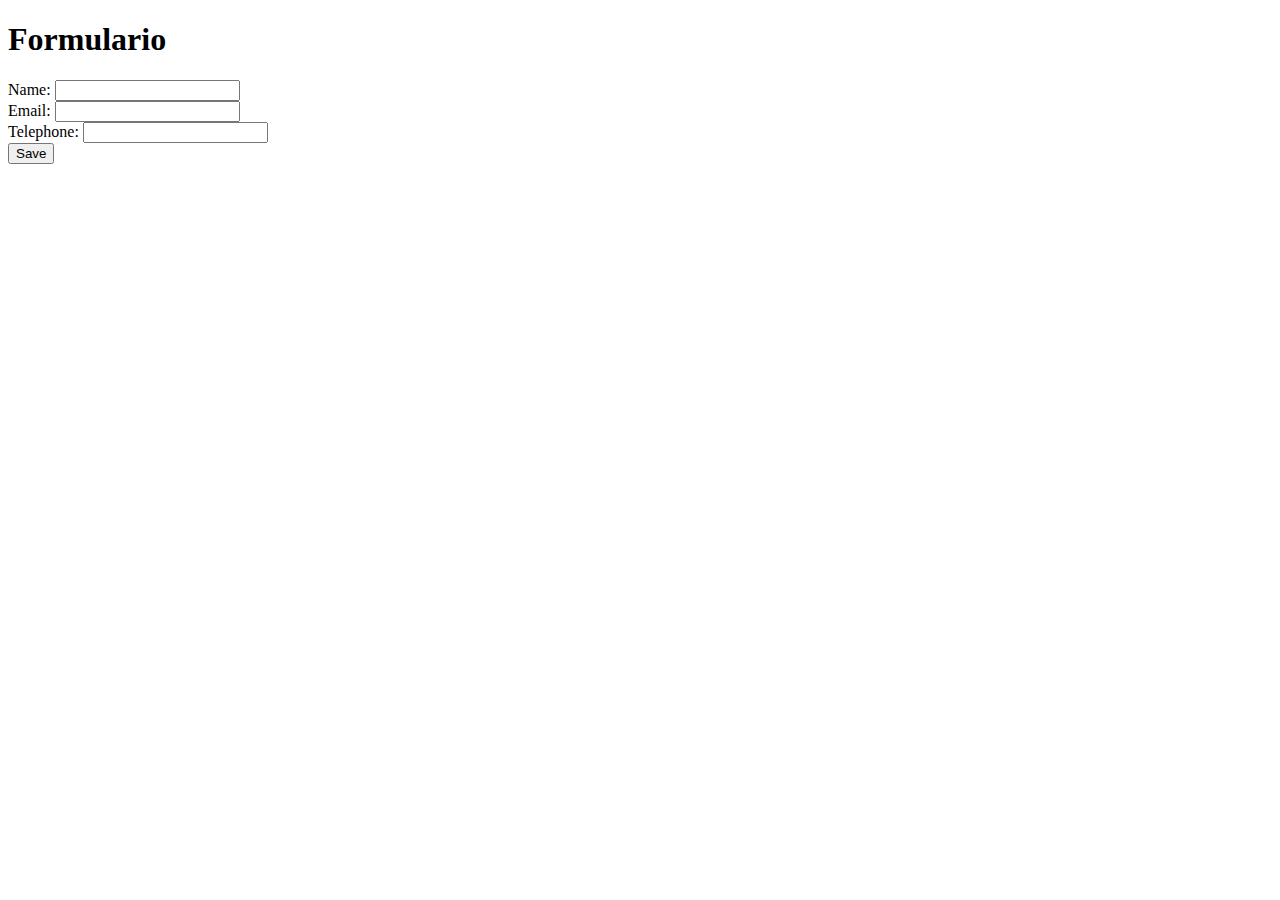
<file: eventos/index.html>
<!DOCTYPE html>
<html lang="en">
<head>
    <meta charset="UTF-8">
    <meta name="viewport" content="width=device-width, initial-scale=1.0">
    <title>Document</title>
</head>
<body>
    <h1>Formulario</h1>
    <form id="formulario">
        <label for="name">Name:</label>
        <input type="text" id="name" name="name" required>
        <br>
        <label for="email">Email:</label>
        <input type="email" id="email" name="email" required>
        <br>
        <label for="email">Telephone:</label>
        <input type="number" id="telephone" name="telephone" required>
        <br>
        <button type="submit">Save</button>
        </form>

        <script src="script.js"></script>
</body>
</html>
</file>
